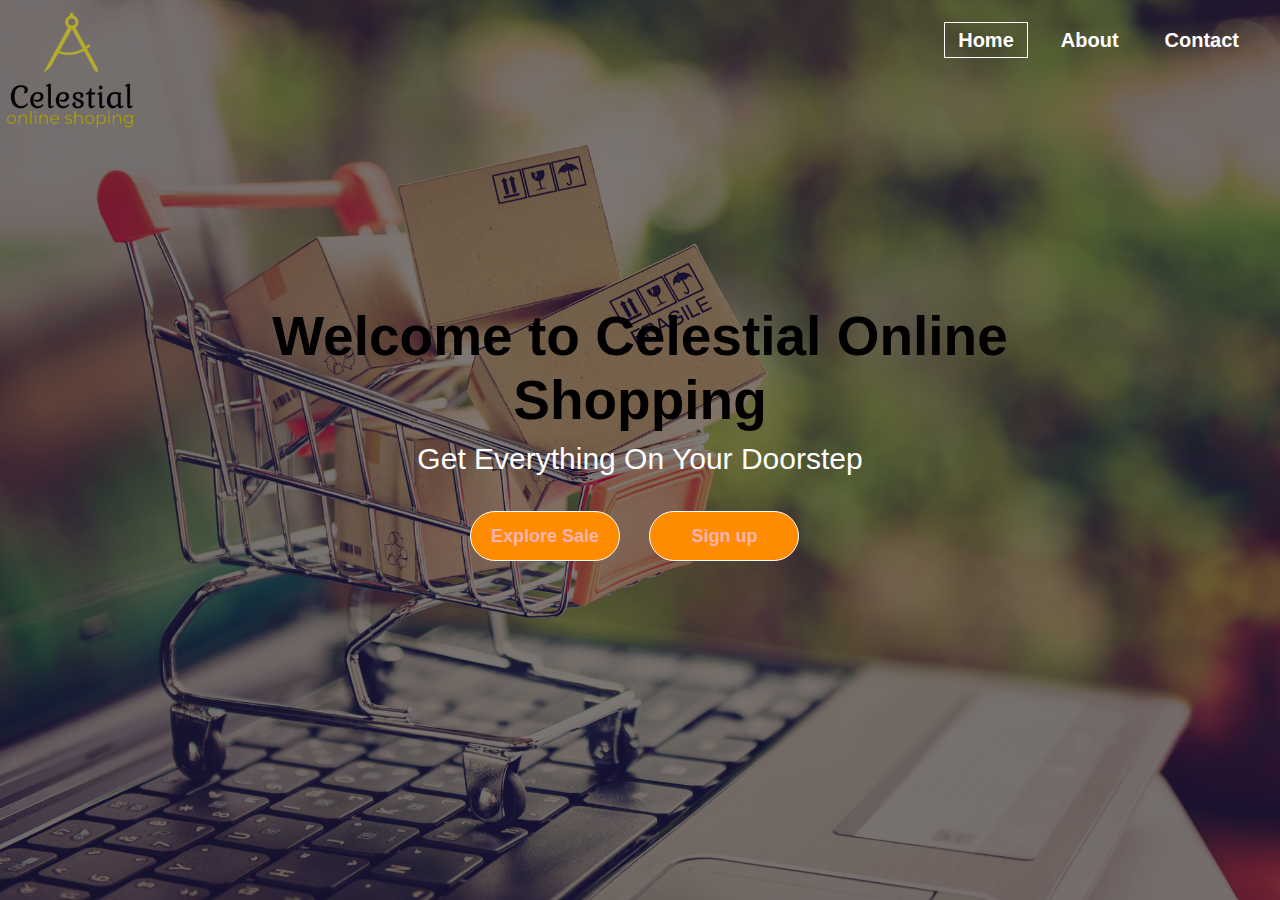
<file: index.html>
<!DOCTYPE html>
<html lang="en">
<head>
    <meta charset="UTF-8">
    <meta http-equiv="X-UA-Compatible" content="IE=edge">
    <meta name="viewport" content="width=device-width, initial-scale=1.0">
    <title>Website</title>
    <link rel="stylesheet" href="style.css">
    
</head>
<body>
    <div class="wrapper">
        <nav class="navbar">
            <img class="logo" src="logo.png">
            <ul>
                <li><a class="active" href="#">Home</a></li>
                <li><a href="about.html">About</a></li>
                <li><a href="contact.html">Contact</a></li>
            </ul>
            
         
        </nav>
        <div class="center">
            <h1>Welcome to Celestial Online Shopping</h1>
            <h2>Get Everything On Your Doorstep</h2>
            <div class="buttons">
                <button>Explore Sale</button>
                <button class="btn">Sign up</button>

            </div>

        </div>

    </div>
</body>
</html>
</file>
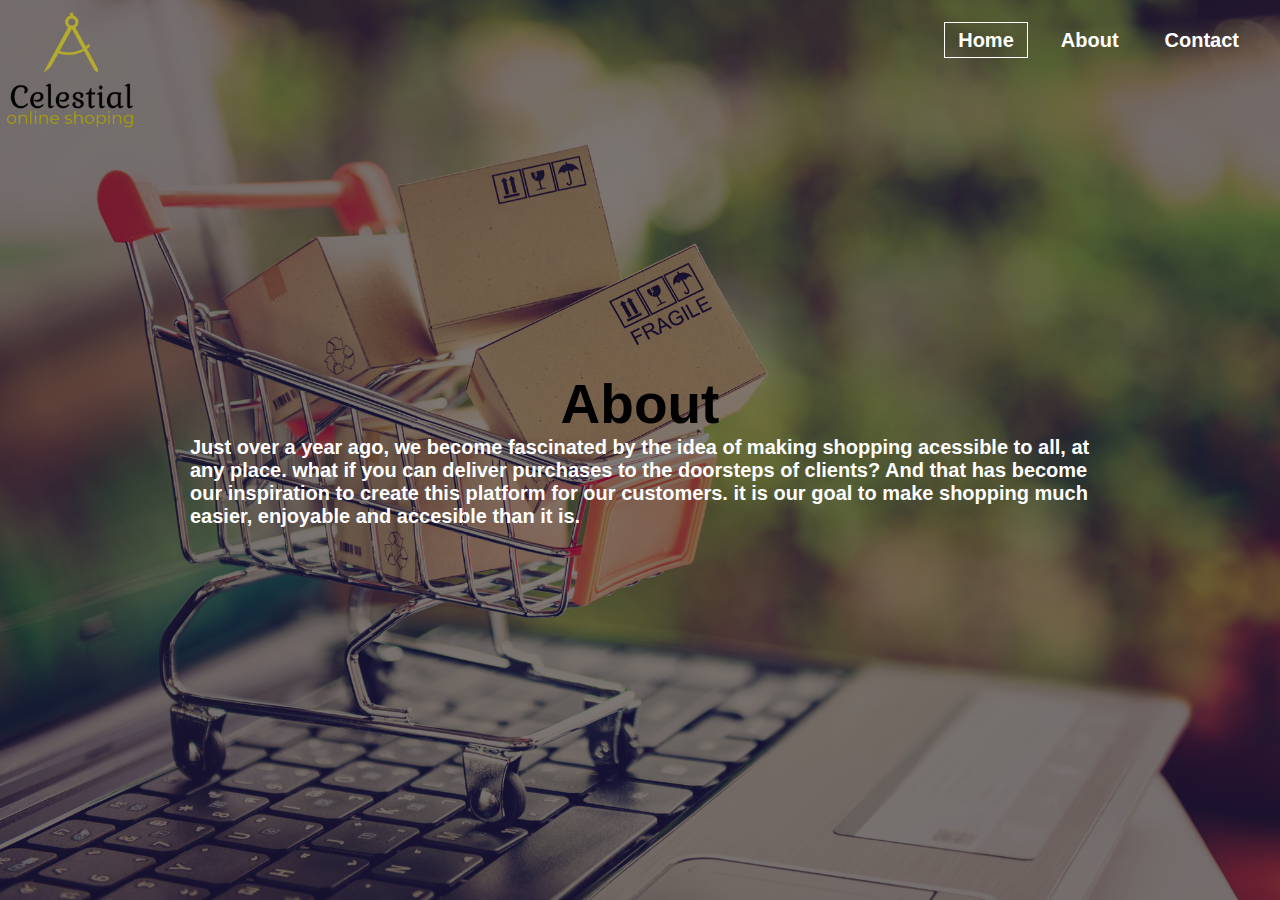
<file: about.html>
<!DOCTYPE html>
<html lang="en">
<head>
    <meta charset="UTF-8">
    <meta http-equiv="X-UA-Compatible" content="IE=edge">
    <meta name="viewport" content="width=device-width, initial-scale=1.0">
    <title>Document</title>
    <link rel="stylesheet" href="style.css">
    <link href="index.html">
</head>
<body>
    <div class="wrapper">
        <nav class="navbar">
            <img class="logo" src="logo.png">
            <ul>
                <li><a class="active" href="index.html">Home</a></li>
                <li><a href="about.html">About</a></li>
                <li><a href="contact.html">Contact</a></li>
            </ul>
            
        </nav>
        <div class="center">
            <h1>About</h1> 
            <p class="xy"> Just over a year ago, we become fascinated by the idea of making shopping acessible to all, at any place. 
                what if you can deliver purchases to the doorsteps of clients? And that has become our inspiration to create this
                platform for our customers. it is our goal to make shopping much easier, enjoyable and accesible than it is. 
            </p>
        </div> 
    </div>  
</body>
</html>
</file>
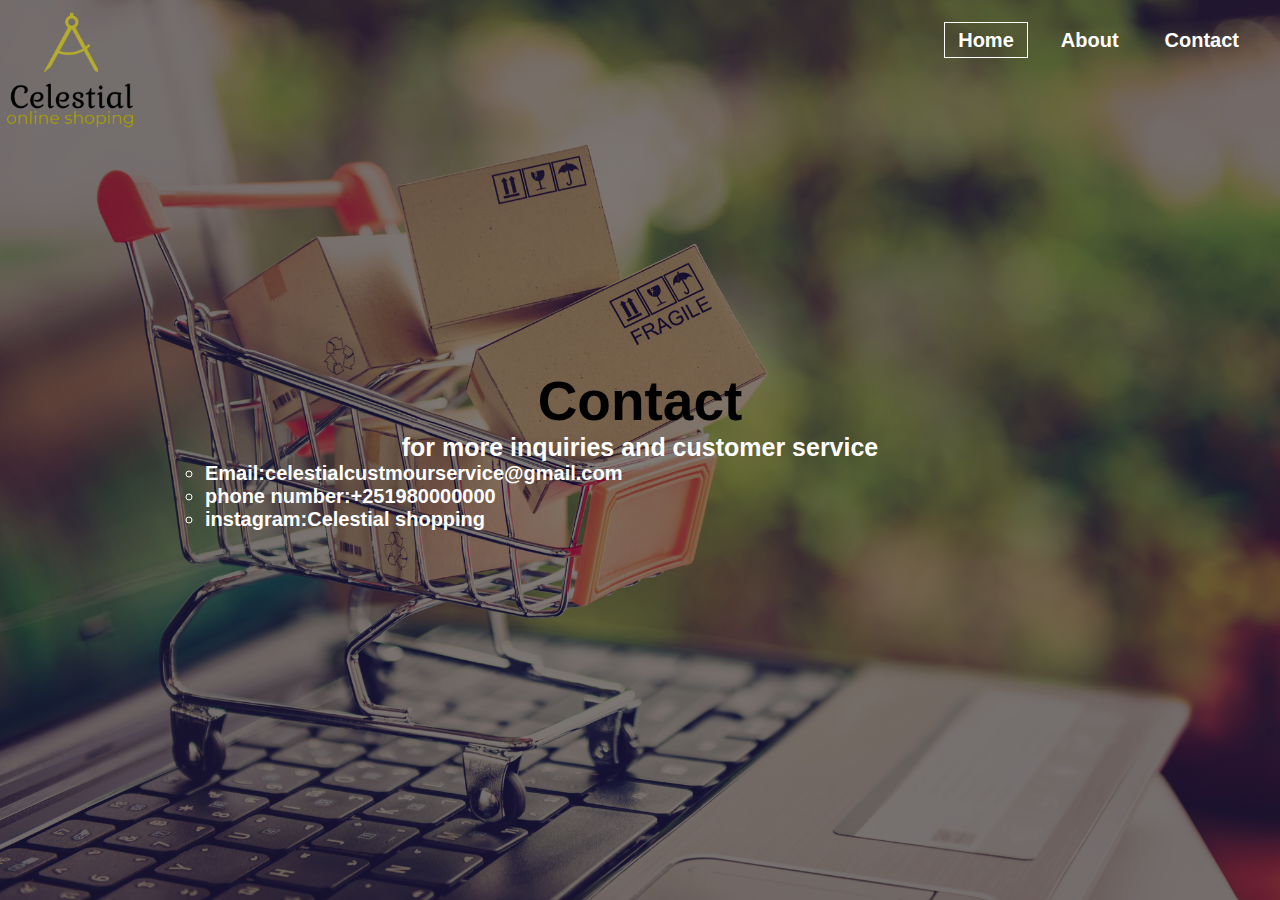
<file: contact.html>
<!DOCTYPE html>
<html lang="en">
<head>
    <meta charset="UTF-8">
    <meta http-equiv="X-UA-Compatible" content="IE=edge">
    <meta name="viewport" content="width=device-width, initial-scale=1.0">
    <title>Website</title>
    <link rel="stylesheet" href="style.css">
    <link href="index.html">
</head>
<body>
    <div class="wrapper">
        <nav class="navbar">
            <img class="logo" src="logo.png">
            <ul>
                <li><a class="active" href="index.html">Home</a></li>
                <li><a href="about.html">About</a></li>
                <li><a href="contact.html">Contact</a></li>
            </ul>

           </nav>
        <div class="center">
            <h1>Contact</h1>
            <p class="ty">for more inquiries and customer service</p>
        <ul style="list-style-type: circle;" >
            <li>Email:celestialcustmourservice@gmail.com</li>
            <li>phone number:+251980000000</li>
            <li>instagram:Celestial shopping</li>
        </ul></div>
    
</body>
</html>
</file>
<file: style.css>
*{
    padding: 0;
    margin: 0;
}
.wrapper{
    background:linear-gradient(rgba(0,0,0,0.5),rgba(0,0,0,0.5)),url(1.jpg) no-repeat;
    background-size: cover;
    height: 100vh;
    background-position: center;
}
.logo{
    width: 140px;
    height: auto;
    float: left;
}
.navbar ul{
    float: right;
    margin-right: 20px;
}
.navbar ul li{
    list-style: none;
    margin: 0 8px;
    display: inline-block;
    line-height: 80px;
}
.navbar ul li a{
    text-decoration: none;
    color: white;
    font-size: 20px;
    padding: 6px 13px;
    font-family: 'Roboto', sans-serif;
}
.navbar ul li a.active,
.navbar ul li a:hover{
    border: 1px solid white;
}
.wrapper .center{
    position: absolute;
    top: 50%;
    left: 50%;
    transform: translate(-50%, -50%);
    font-family: sans-serif;
    user-select: none;
}
.center h1{
    color: white;
    font-size: 55px;
    font-weight: bold;
    width: 900px;
    text-align: center;
}
.center h2{
    color: white;
    font-size: 30px;
    font-weight: normal;
    width: 900px;
    margin-top: 10px;
    text-align: center;
}
.center .buttons{
    margin: 35px 280px;
}
.buttons button{
    height: 50px;
    width: 150px;
    font-size: 18px;
    font-weight: bold;
    color: #ffb3b3;
    background: darkorange;
    border: 1px solid white;
    outline: none;
    cursor: pointer;
    border-radius: 25px;
}
.buttons .btn{
    margin-left: 25px;
}
.buttons button:hover{
    background: white;
}
*{
    margin: 0;
    padding: 0;
    
}
.center h1{
    font-family: Arial, Helvetica, sans-serif;
    color: black;
}
.xy{
    color:white;
    font-size: 20px;
    font-weight: bold;
    
}
.ty{
    color: white;
    font-weight: bold;
    font-size: 25px;
    text-align: center;
}
.ul{
    font-size: 20px;
    font-weight: bold;
    margin-left: 15px;
    color: white;
}
li
{
    font-size: 20px;
    font-weight: bold;
    margin-left: 15px;
    color: white;
}
</file>
